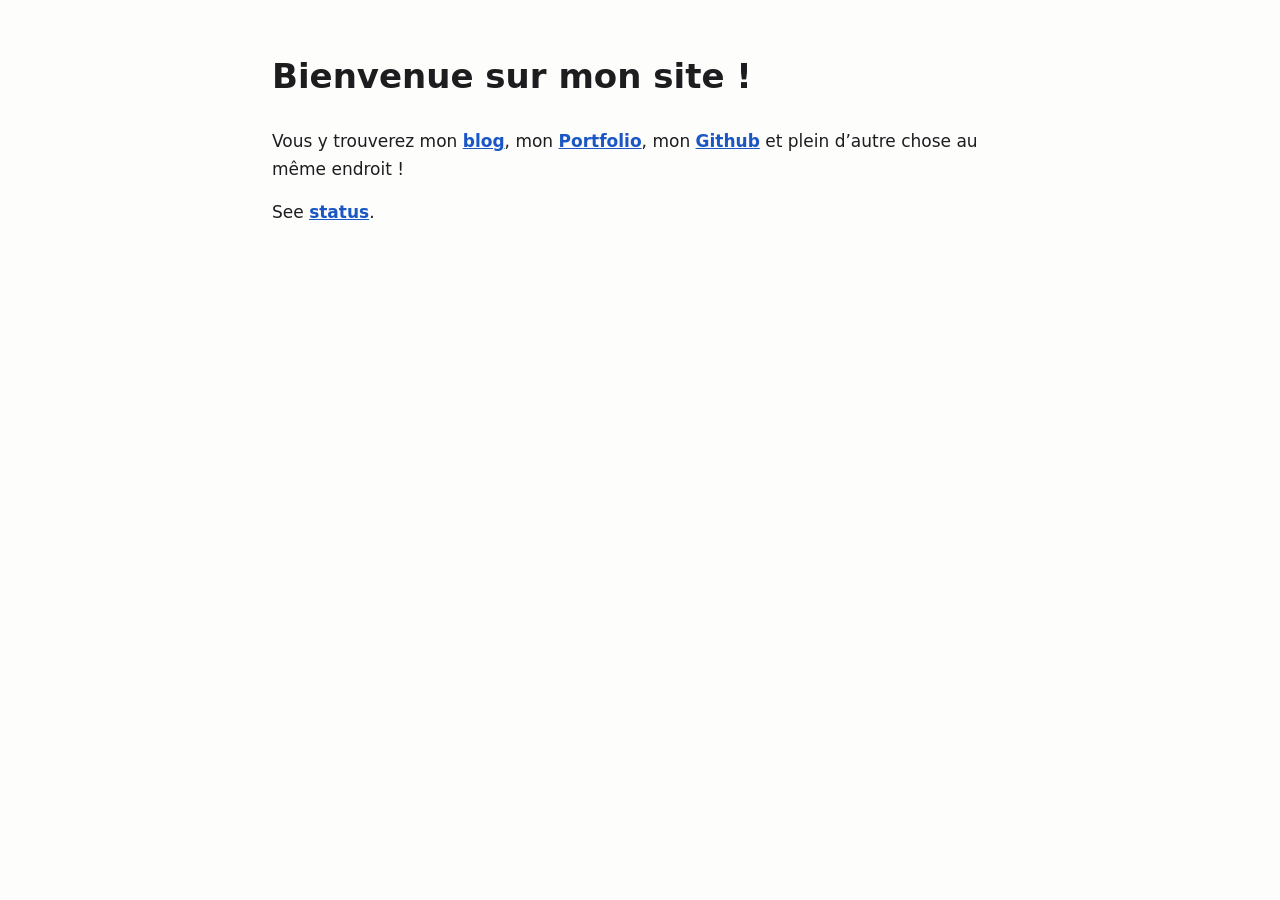
<file: docs/index.html>
<!doctype html>
<html lang="fr"><head><meta charset="utf-8">
<meta name="viewport" content="width=device-width, initial-scale=1">
<link rel="stylesheet" href="style.css">
</head><body>
<h1>Bienvenue sur mon site !</h1><p>Vous y trouverez mon <a href="http://blog.zachvfx.dev/"><strong>blog</strong></a>, mon <a href="http://portfolio.zachvfx.dev/"><strong>Portfolio</strong></a>, mon <a href="https://github.com/ZachVFXX/"><strong>Github</strong></a> et plein d’autre chose au même endroit !</p><p>See <a href="https://status.zachvfx.dev/"><strong>status</strong></a>.</p>
</body></html>
</file>
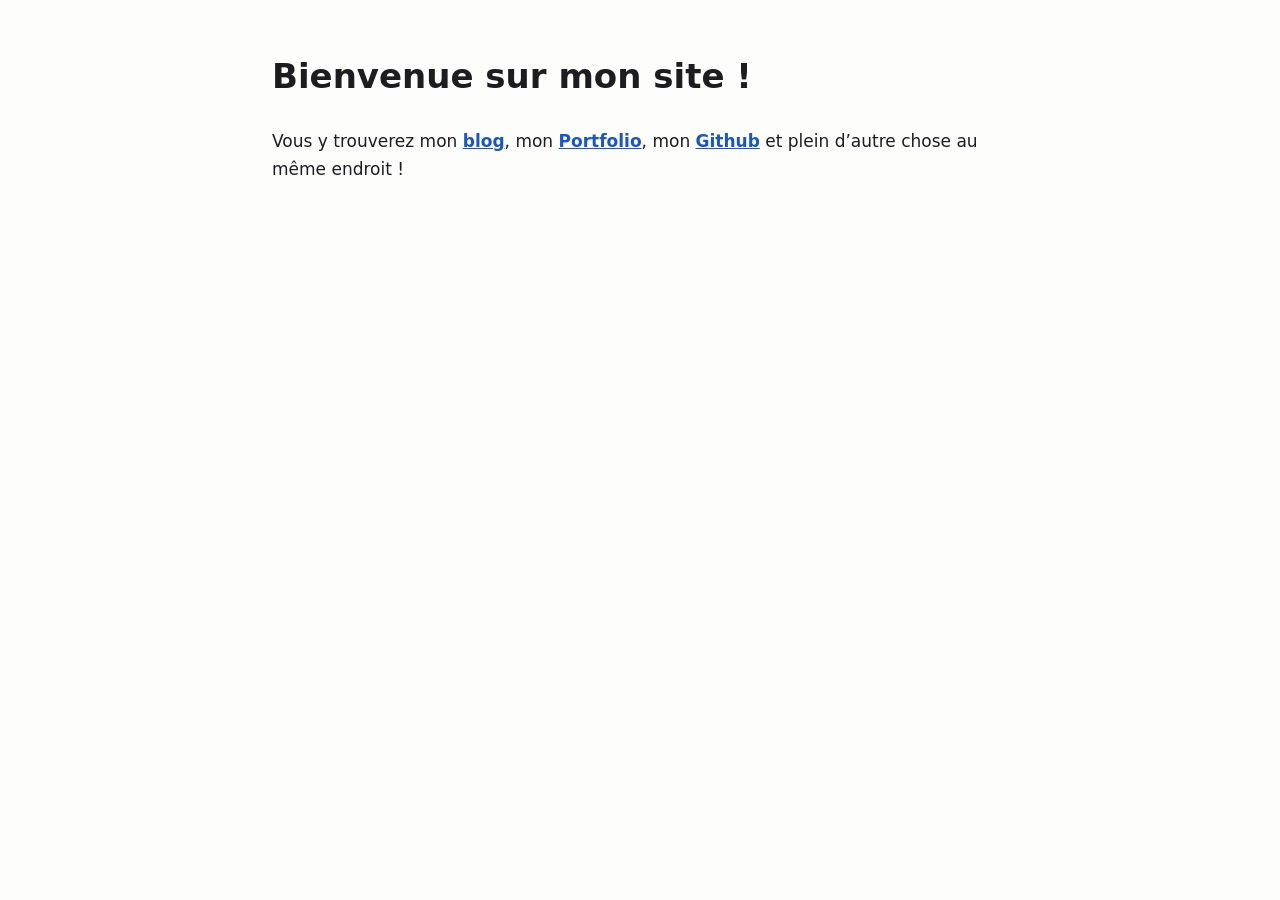
<file: public/index.html>
<!doctype html>
<html lang="fr"><head><meta charset="utf-8">
<meta name="viewport" content="width=device-width, initial-scale=1">
<link rel="stylesheet" href="style.css">
</head><body>
<h1>Bienvenue sur mon site !</h1><p>Vous y trouverez mon <a href="http://blog.zachvfx.dev/"><strong>blog</strong></a>, mon <a href="http://portfolio.zachvfx.dev/"><strong>Portfolio</strong></a>, mon <a href="https://github.com/ZachVFXX/"><strong>Github</strong></a> et plein d’autre chose au même endroit !</p>
</body></html>
</file>
<file: docs/style.css>
:root {
  --bg: #fdfdfc;
  --fg: #1d1d1f;
  --link: #1a56c4;
  --border: #cfcfcf;
  --note-line: #8a8a8a;
  --tooltip-bg: #252525;
  --tooltip-fg: #ffffff;
}

@media (prefers-color-scheme: dark) {
  :root {
    --bg: #16171a;
    --fg: #e6e6e6;
    --link: #7aa7ff;
    --border: #3a3b40;
    --note-line: #777777;
    --tooltip-bg: #f0f0f0;
    --tooltip-fg: #16171a;
  }
}

html {
  background: var(--bg);
  color: var(--fg);
}

body {
  max-width: 46rem;
  margin: 3rem auto;
  padding: 0 1rem;
  font: 17px/1.65 system-ui, sans-serif;
}

p { margin: 0 0 0.9em; }
a { color: var(--link); }

ul, ol { margin: 0 0 0.9em; padding-left: 1.5rem; }
li > p { margin: 0; }

/* ---------- images ---------- */
img {
  max-width: 100%;
  height: auto;
  vertical-align: middle;
}

/* ---------- tables ---------- */
table {
  border-collapse: collapse;
  margin: 1rem 0;
}
td, th {
  border: 1px solid var(--border);
  padding: 0.4rem 0.6rem;
  vertical-align: top;
}
td > p:last-child { margin-bottom: 0; }

/* ---------- annotations (Wikipedia-style tooltip) ---------- */
.annotated {
  position: relative;
  cursor: help;
  text-decoration: underline dotted var(--note-line);
  text-underline-offset: 3px;
}

.annotated::after {
  content: attr(data-tooltip);
  position: absolute;
  bottom: calc(100% + 8px);
  left: 50%;
  transform: translateX(-50%);
  width: max-content;
  max-width: min(320px, calc(100vw - 2rem));
  padding: 10px 12px;
  background: var(--tooltip-bg);
  color: var(--tooltip-fg);
  border-radius: 6px;
  font-size: 14px;
  font-weight: normal;
  font-style: normal;
  line-height: 1.5;
  white-space: pre-line; /* turns the "\n" between note paragraphs into line breaks */
  overflow-wrap: anywhere;
  opacity: 0;
  visibility: hidden;
  pointer-events: none;
  transition: opacity 150ms ease;
  z-index: 1000;
}

.annotated:hover::after,
.annotated:focus::after {
  opacity: 1;
  visibility: visible;
}
</file>
<file: public/style.css>
:root {
  --bg: #fdfdfc;
  --fg: #1d1d1f;
  --link: #1a56c4;
  --border: #cfcfcf;
  --note-line: #8a8a8a;
  --tooltip-bg: #252525;
  --tooltip-fg: #ffffff;
}

@media (prefers-color-scheme: dark) {
  :root {
    --bg: #16171a;
    --fg: #e6e6e6;
    --link: #7aa7ff;
    --border: #3a3b40;
    --note-line: #777777;
    --tooltip-bg: #f0f0f0;
    --tooltip-fg: #16171a;
  }
}

html {
  background: var(--bg);
  color: var(--fg);
}

body {
  max-width: 46rem;
  margin: 3rem auto;
  padding: 0 1rem;
  font: 17px/1.65 system-ui, sans-serif;
}

p { margin: 0 0 0.9em; }
a { color: var(--link); }

ul, ol { margin: 0 0 0.9em; padding-left: 1.5rem; }
li > p { margin: 0; }

/* ---------- images ---------- */
img {
  max-width: 100%;
  height: auto;
  vertical-align: middle;
}

/* ---------- tables ---------- */
table {
  border-collapse: collapse;
  margin: 1rem 0;
}
td, th {
  border: 1px solid var(--border);
  padding: 0.4rem 0.6rem;
  vertical-align: top;
}
td > p:last-child { margin-bottom: 0; }

/* ---------- annotations (Wikipedia-style tooltip) ---------- */
.annotated {
  position: relative;
  cursor: help;
  text-decoration: underline dotted var(--note-line);
  text-underline-offset: 3px;
}

.annotated::after {
  content: attr(data-tooltip);
  position: absolute;
  bottom: calc(100% + 8px);
  left: 50%;
  transform: translateX(-50%);
  width: max-content;
  max-width: min(320px, calc(100vw - 2rem));
  padding: 10px 12px;
  background: var(--tooltip-bg);
  color: var(--tooltip-fg);
  border-radius: 6px;
  font-size: 14px;
  font-weight: normal;
  font-style: normal;
  line-height: 1.5;
  white-space: pre-line; /* turns the "\n" between note paragraphs into line breaks */
  overflow-wrap: anywhere;
  opacity: 0;
  visibility: hidden;
  pointer-events: none;
  transition: opacity 150ms ease;
  z-index: 1000;
}

.annotated:hover::after,
.annotated:focus::after {
  opacity: 1;
  visibility: visible;
}
</file>
